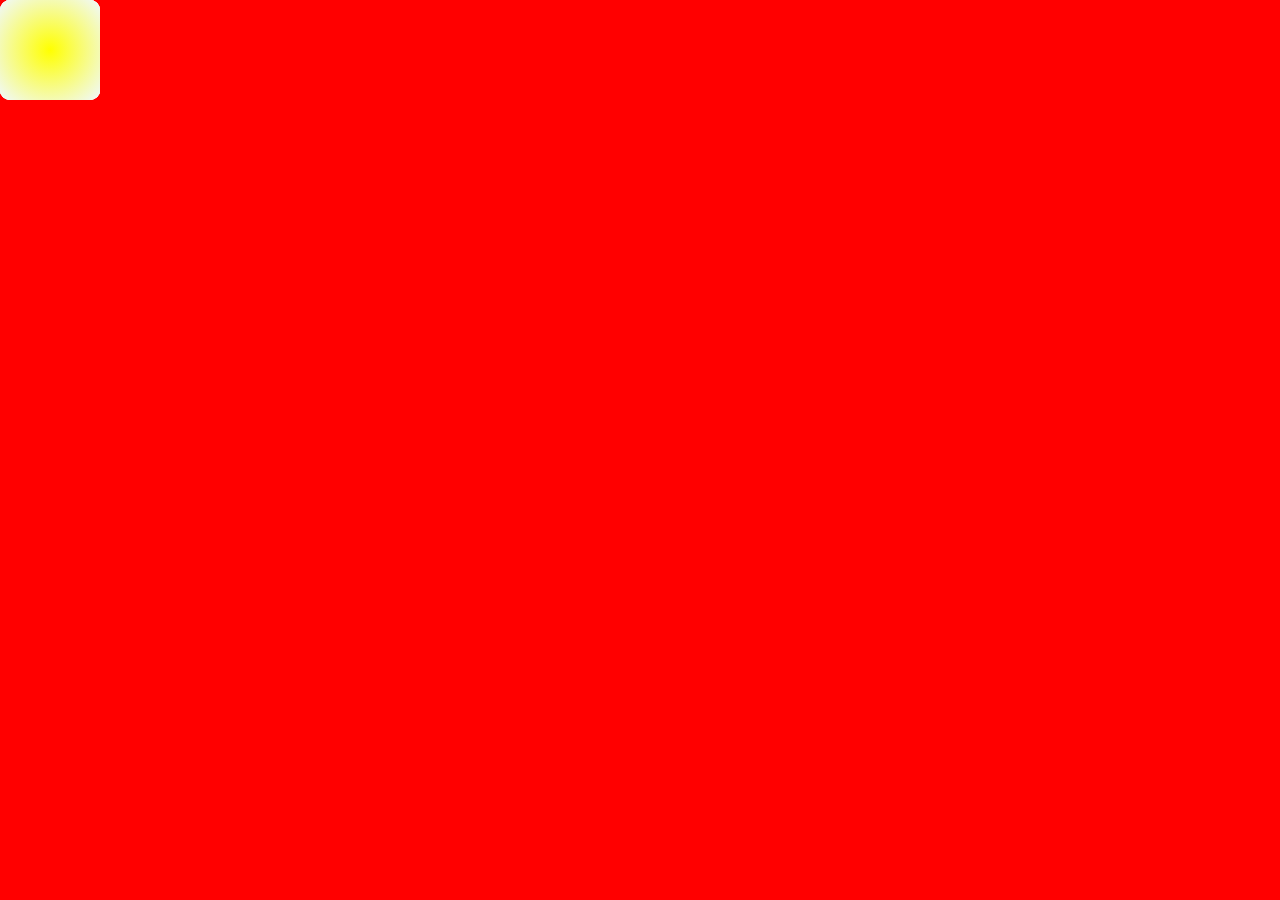
<file: index1.html>
<!DOCTYPE html>
<html lang="en">
<head>
    <meta charset="UTF-8">
    <meta http-equiv="X-UA-Compatible" content="IE=edge">
    <meta name="viewport" content="width=device-width, initial-scale=1.0">
    <link rel="stylesheet" href="Assets/css/style.css">
    <title>Document</title>
</head>
<body>
    <div class="div1">

    </div>
    <div class="div2">

    </div>
    <div class="div3">

    </div>
    <div class="div4">

    </div>
    <div class="div5">

    </div>
    <div class="div6">

    </div>

</body>
</html>
</file>
<file: Assets/css/style.css>
body{
    margin: 0;
    background-color: red;
}
/* .div1{
    width: 200px;
    height: 200px;
    border-radius: 50%;
    background-image: radial-gradient(yellow, aliceblue);
    position: absolute;

    animation-name: square;
    animation-duration: 5s;
    animation-delay: 3s;
    animation-iteration-count: infinite;
    animation-direction: alternate;
}


@keyframes square{
    0%{
        top: 0px;
        left: 0px;
    }
    25%{
        top: 0px;
        left: 400px;
    }
    50%{
        top: 400px;
        left: 0%;
    }
    75%{
        top: 400px;
        left: 400px;
    }
    100%{
        top: 0%;
        left: 0%;
    }
    
} */

.div2{
    width: 100px;
    height: 100px;
    border-radius: 10%;
    background-image: radial-gradient(yellow, aliceblue);
    position: absolute;

    animation-name: try;
    animation-duration: 5s;
    animation-delay: 1s;
    animation-iteration-count: infinite;
    animation-direction: alternate;    
}



@keyframes try{
    50% {transform: rotate(360deg);}
    0%{
        top: 0px;
        left: 0px;
    }
    10%{
        top: 0;
        left: 200px;
    }
    20%{
        left: 200px;
        top: 200px;
    }
    30%{
        top: 200px;
        left: 400px;
    }
    40%{
        left: 400px;
        top: 400px;
    }
    50%{
        top: 400px;
        left: 600px;    
    }
    60%{
        left: 600px;
        top: 600px;
    }
    70%{
        top: 600px;
        left: 800px;
    }
    80%{
        left: 800px;
        top: 800px;
    }
    90%{
        top: 800px;
        left: 1000px;
    }
    100%{
        top: 1000px;
        left: 1000px;
    }
}


.div3{
    width: 100px;
    height: 100px;
    border-radius: 10%;
    background-image: radial-gradient(yellow, aliceblue);
    position: absolute;

    animation-name: try;
    animation-duration: 5s;
    animation-delay: 2s;
    animation-iteration-count: infinite;
    animation-direction: alternate;    
}



@keyframes try{
    50% {transform: rotate(360deg);}
    0%{
        top: 0px;
        left: 0px;
    }
    10%{
        top: 0;
        left: 200px;
    }
    20%{
        left: 200px;
        top: 200px;
    }
    30%{
        top: 200px;
        left: 400px;
    }
    40%{
        left: 400px;
        top: 400px;
    }
    50%{
        top: 400px;
        left: 600px;    
    }
    60%{
        left: 600px;
        top: 600px;
    }
    70%{
        top: 600px;
        left: 800px;
    }
    80%{
        left: 800px;
        top: 800px;
    }
    90%{
        top: 800px;
        left: 1000px;
    }
    100%{
        top: 1000px;
        left: 1000px;
    }
}


.div4{
    width: 100px;
    height: 100px;
    border-radius: 10%;
    background-image: radial-gradient(yellow, aliceblue);
    position: absolute;

    animation-name: try;
    animation-duration: 5s;
    animation-delay: 3s;
    animation-iteration-count: infinite;
    animation-direction: alternate;    
}



@keyframes try{
    50% {transform: rotate(360deg);}
    0%{
        top: 0px;
        left: 0px;
    }
    10%{
        top: 0;
        left: 200px;
    }
    20%{
        left: 200px;
        top: 200px;
    }
    30%{
        top: 200px;
        left: 400px;
    }
    40%{
        left: 400px;
        top: 400px;
    }
    50%{
        top: 400px;
        left: 600px;    
    }
    60%{
        left: 600px;
        top: 600px;
    }
    70%{
        top: 600px;
        left: 800px;
    }
    80%{
        left: 800px;
        top: 800px;
    }
    90%{
        top: 800px;
        left: 1000px;
    }
    100%{
        top: 1000px;
        left: 1000px;
    }
}

.div5{
    width: 100px;
    height: 100px;
    border-radius: 10%;
    background-image: radial-gradient(yellow, aliceblue);
    position: absolute;

    animation-name: try;
    animation-duration: 5s;
    animation-delay: 4s;
    animation-iteration-count: infinite;
    animation-direction: alternate;    
}



@keyframes try{
    50% {transform: rotate(360deg);}
    0%{
        top: 0px;
        left: 0px;
    }
    10%{
        top: 0;
        left: 200px;
    }
    20%{
        left: 200px;
        top: 200px;
    }
    30%{
        top: 200px;
        left: 400px;
    }
    40%{
        left: 400px;
        top: 400px;
    }
    50%{
        top: 400px;
        left: 600px;    
    }
    60%{
        left: 600px;
        top: 600px;
    }
    70%{
        top: 600px;
        left: 800px;
    }
    80%{
        left: 800px;
        top: 800px;
    }
    90%{
        top: 800px;
        left: 1000px;
    }
    100%{
        top: 1000px;
        left: 1000px;
    }
}


.div6{
    width: 100px;
    height: 100px;
    border-radius: 10%;
    background-image: radial-gradient(yellow, aliceblue);
    position: absolute;

    animation-name: try;
    animation-duration: 5s;
    animation-delay: 1s;
    animation-iteration-count: infinite;
    animation-direction: alternate;    
}



@keyframes try{
    50% {transform: rotate(360deg);}
    0%{
        top: 0px;
        left: 0px;
    }
    10%{
        top: 0;
        left: 200px;
    }
    20%{
        left: 200px;
        top: 200px;
    }
    30%{
        top: 200px;
        left: 400px;
    }
    40%{
        left: 400px;
        top: 400px;
    }
    50%{
        top: 400px;
        left: 600px;    
    }
    60%{
        left: 600px;
        top: 600px;
    }
    70%{
        top: 600px;
        left: 800px;
    }
    80%{
        left: 800px;
        top: 800px;
    }
    90%{
        top: 800px;
        left: 1000px;
    }
    100%{
        top: 1000px;
        left: 1000px;
    }
}
</file>
